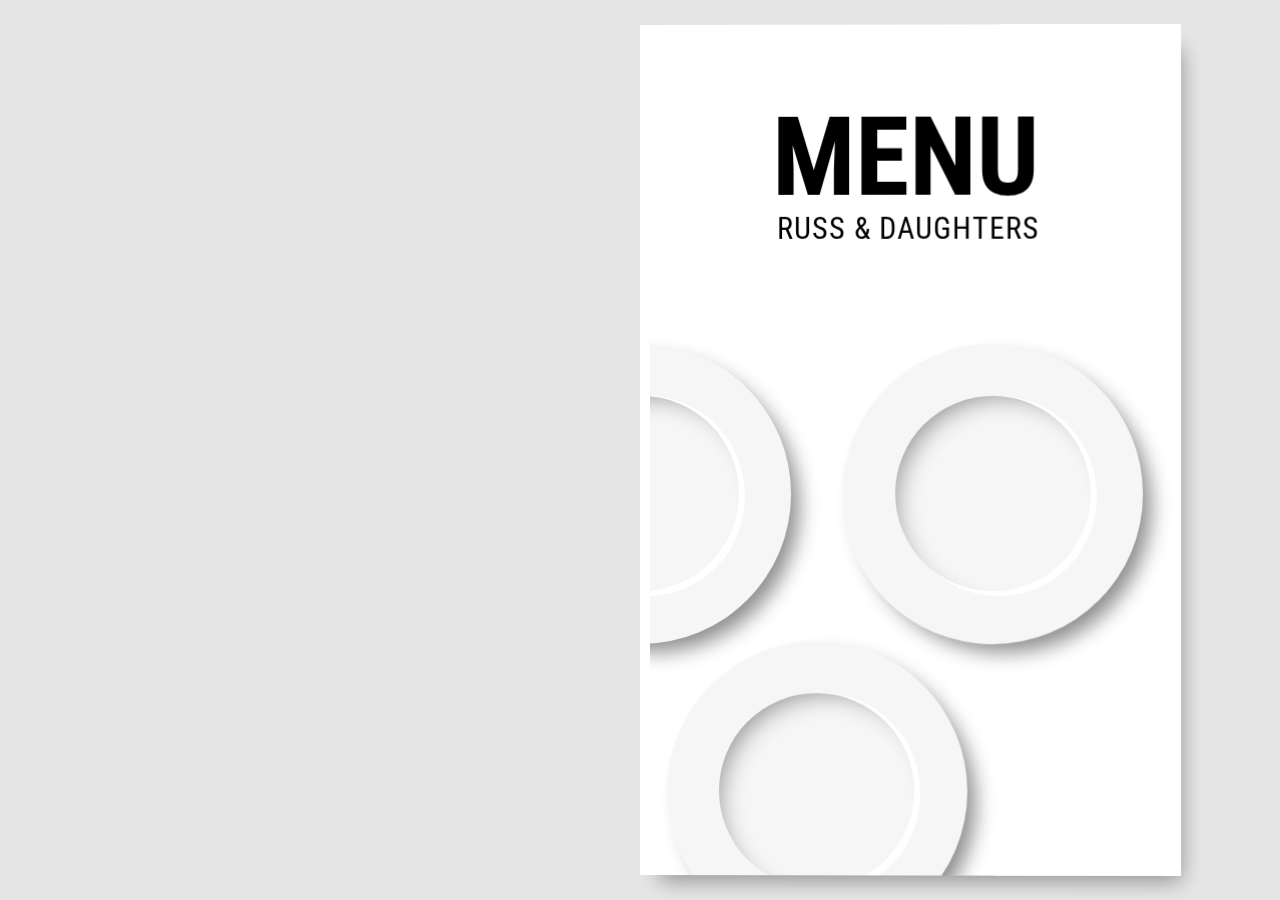
<file: menu_site_2/index.html>
<!DOCTYPE html>
<html>
<head>
	<meta charset="utf-8" />
	<title>Menu Russ & Daughters</title>
	<meta name="viewport" content="width=device-width, initial-scale=1">
	<link href="https://fonts.googleapis.com/css2?family=Roboto+Condensed:wght@300;400;700&display=swap" rel="stylesheet">
    <link rel="icon" type="image/png" href="img/plate.png"/>
    <link rel="stylesheet" href="style.css">
</head>
<body>
<main>
	<input type="radio" id="A1" name="pages">
	<input type="radio" id="A2" name="pages" checked>
    <section>
		<label for="A1">
			<section>
				<svg viewBox="0 0 56 30">
					<text x="0" y="17">Menu</text>
					<text x="1" y="26">RUSS & DAUGHTERS</text>
				</svg>

				<div>
					<div></div>
					<div></div>
				</div>

				<div>
					<div></div>
					<div></div>
				</div>

				<div>
					<div></div>
					<div></div>
				</div>
			</section>
		</label>

		<label for="A2">
			<section>
			</section>
		</label>
    </section>
 
	<input type="radio" id="B1" name="pages">
	<input type="radio" id="B2" name="pages">
    <section>
		<label for="B1">
			<section>
				<h1>
					<svg viewBox="0 0 600 220">
						<clipPath id="textContent">
							<text y="90">Russ &</text>
							<text y="180">Daughters</text>
						</clipPath>
			
						<g clip-path="url(#textContent)">
							<path d="M185.462 65.0789C193.139 65.5109 198.903 72.3368 206.398 74.0558C216.358 76.3399 227.829 71.4594 236.544 76.7945C245.183 82.0832 251.089 92.2051 252.442 102.244C253.788 112.239 248.15 121.74 243.827 130.853C240.064 138.788 236.048 147.133 228.799 152.092C221.927 156.793 212.952 156.145 204.751 157.586C198.299 158.72 191.789 158.011 185.462 159.707C176.709 162.055 169.501 169.956 160.452 169.465C151.186 168.963 142.954 163.099 135.94 157.023C128.298 150.404 120.487 142.732 118.216 132.88C115.945 123.026 120.958 113.173 123.583 103.408C126.13 93.9328 125.819 82.2049 133.485 76.0812C141.451 69.7178 153.384 73.7452 163.359 71.6338C170.972 70.0222 177.692 64.6417 185.462 65.0789Z"/>
							<path d="M191.671 166.695C195.904 177.718 210.87 183.38 212.046 195.129C213.081 205.48 207.517 220.674 197.219 222.143C183.476 224.104 174.281 197.893 161.148 202.392C145.737 207.672 151.807 243.005 135.52 243.281C121.389 243.521 129.614 216.005 124.03 203.022C121.274 196.617 115.709 192.153 111.227 186.811C105.417 179.886 91.9829 175.597 93.5512 166.695C95.2827 156.866 111.366 157.387 117.76 149.724C122.176 144.431 119.188 135.25 123.948 130.265C128.701 125.288 136.522 125.311 143.076 123.215C150.14 120.958 156.851 117.778 164.256 117.381C172.894 116.918 183.589 114.56 189.666 120.717C195.999 127.135 193.225 138.126 193.618 147.134C193.907 153.763 189.293 160.5 191.671 166.695Z"/>
							<path d="M91.5953 121.379C102.413 122.826 109.925 132.477 118.961 138.598C126.883 143.965 139.679 146.058 141.798 155.389C144.303 166.412 128.617 175.452 129.885 186.685C130.947 196.081 145.984 198.959 147.769 208.245C149.45 216.995 146.891 229.343 138.797 233.067C128.825 237.654 117.786 226.291 106.837 227.074C100.813 227.506 96.855 233.477 91.5953 236.446C82.7168 241.458 75.1583 251.138 64.9718 250.708C55.6694 250.316 44.4752 243.534 42.7372 234.387C40.6216 223.252 52.8524 214.431 56.0109 203.546C57.5315 198.306 58.5541 192.388 56.3755 187.386C50.0661 172.897 30.5228 163.389 31.6599 147.627C32.4705 136.392 50.1415 135.29 60.46 130.771C70.5159 126.367 80.7143 119.923 91.5953 121.379Z"/>
							<path d="M304.942 147.457C306.934 162.836 296.452 176.695 291.373 191.348C286.921 204.195 288.754 222.526 276.727 228.867C262.519 236.358 244.342 218.153 229.392 224.026C216.887 228.938 218.466 250.636 206.378 256.5C194.988 262.024 177.098 263.054 169.012 253.315C159.048 241.315 170.585 221.985 165.482 207.246C162.675 199.136 153.024 195.9 147.015 189.773C136.87 179.431 120.806 172.617 117.649 158.478C114.766 145.566 119.957 127.708 131.872 121.959C146.377 114.96 162.981 128.503 179.083 128.835C186.834 128.995 195.332 128.222 201.397 123.392C218.962 109.404 224.824 79.085 246.875 74.8492C262.594 71.8299 270.605 95.6778 280.602 108.178C290.344 120.36 302.939 131.987 304.942 147.457Z"/>
							<path d="M443.639 255.342C432.354 259.989 419.684 254.843 407.511 253.967C396.84 253.2 383.278 258.326 376.009 250.476C367.421 241.201 377.557 223.677 370.048 213.509C363.767 205.003 347.595 210.623 340.676 202.629C334.156 195.096 329.73 181.707 335.486 173.577C342.578 163.559 359.622 168.391 369.786 161.511C375.379 157.725 375.873 149.73 379.306 143.914C385.101 134.096 387.009 120.497 397.113 115.217C406.341 110.396 420.973 110.705 427.77 118.591C436.044 128.191 429.132 143.571 432.159 155.878C433.616 161.803 435.934 168.105 440.841 171.732C455.052 182.235 479.292 180.515 487.004 196.414C492.5 207.747 476.004 218.694 468.539 228.839C461.263 238.726 454.99 250.668 443.639 255.342Z"/>
							<path d="M245.489 88.9073C240.817 74.1197 248.691 58.6296 251.107 43.3106C253.224 29.8808 248.188 12.1594 258.908 3.79762C271.573 -6.08097 292.674 8.63306 306.355 0.216865C317.799 -6.82337 312.418 -27.9027 323.283 -35.8062C333.521 -43.2529 350.948 -47.4208 360.626 -39.2597C372.548 -29.2048 364.601 -8.14305 372.222 5.46498C376.416 12.9528 386.486 14.4364 393.482 19.4077C405.29 27.7994 422.305 31.6744 427.905 45.0348C433.02 57.2358 431.058 75.7295 420.344 83.4895C407.3 92.9359 388.568 82.5331 372.66 85.0454C365.002 86.2549 356.774 88.5138 351.655 94.3375C336.832 111.203 336.408 142.081 315.449 150.139C300.509 155.882 288.419 133.82 276.374 123.279C264.637 113.005 250.189 103.781 245.489 88.9073Z"/>
							<path d="M102.969 -14.4529C111.398 -9.93122 121.356 -10.5302 130.861 -9.45566C144.715 -7.88942 163.797 -17.8652 172.067 -6.64105C180.521 4.83246 157.013 21.9235 163.378 34.6748C172.745 53.438 215.179 52.6192 211.999 73.3481C208.956 93.1797 169.062 75.6623 154.909 89.8834C143.032 101.817 156.684 125.58 146.599 139.062C136.873 152.066 116.742 167.927 102.969 159.324C83.9472 147.444 91.7506 115.96 79.5163 97.1631C74.6603 89.7025 64.1203 88.4335 55.4672 86.3443C32.761 80.8621 0.223021 94.2892 -12.7741 74.8804C-23.0691 59.5066 5.76345 43.5657 16.953 28.8302C24.7963 18.5014 37.6486 12.5745 43.3748 0.937885C51.1553 -14.8737 38.5844 -45.3966 55.6467 -49.8031C74.9526 -54.789 85.3982 -23.8784 102.969 -14.4529Z"/>
							<path d="M187.139 182.981C182.617 191.41 183.216 201.368 182.141 210.873C180.575 224.727 190.551 243.808 179.327 252.079C167.853 260.533 150.762 237.025 138.011 243.39C119.248 252.757 120.067 295.19 99.3377 292.01C79.5061 288.968 97.0235 249.074 82.8024 234.921C70.8687 223.044 47.1058 236.695 33.6236 226.611C20.6198 216.885 4.75886 196.754 13.3613 182.981C25.2421 163.959 56.7263 171.762 75.5227 159.528C82.9833 154.672 84.2523 144.132 86.3415 135.479C91.8237 112.773 78.3966 80.2347 97.8054 67.2376C113.179 56.9426 129.12 85.7752 143.856 96.9647C154.184 104.808 160.111 117.66 171.748 123.386C187.559 131.167 218.082 118.596 222.489 135.658C227.475 154.964 196.564 165.41 187.139 182.981Z"/>
							<path d="M86.3755 134.084C81.8538 142.513 82.4528 152.471 81.3783 161.976C79.812 175.83 89.7878 194.911 78.5636 203.182C67.0901 211.636 49.9991 188.127 37.2478 194.493C18.4846 203.86 19.3034 246.293 -1.42549 243.113C-21.2571 240.071 -3.7397 200.176 -17.9608 186.023C-29.8945 174.147 -53.6574 187.798 -67.1396 177.714C-80.1434 167.988 -96.0043 147.857 -87.4019 134.084C-75.5211 115.062 -44.0369 122.865 -25.2405 110.631C-17.7799 105.775 -16.5109 95.2349 -14.4217 86.5818C-8.93945 63.8755 -22.3666 31.3375 -2.9578 18.3405C12.416 8.04539 28.3569 36.878 43.0924 48.0675C53.4212 55.9108 59.3481 68.7631 70.9847 74.4893C86.7963 82.2698 117.319 69.6989 121.726 86.7613C126.712 106.067 95.801 116.513 86.3755 134.084Z"/>
							<path d="M100.364 93.7165C108.717 95.6316 116.47 100.981 121.317 108.047C125.81 114.597 119.448 126.629 126.01 131.104C136.698 138.392 160.04 124.704 163.866 137.062C167.529 148.891 142.13 149.448 134.774 159.41C131.027 164.483 134.824 171.87 133.594 178.056C131.785 187.158 133.096 198.66 125.825 204.426C119.091 209.767 108.919 205.239 100.364 204.41C92.4142 203.639 81.9729 206.096 77.1738 199.711C71.4146 192.049 78.7546 180.389 75.526 171.364C73.6093 166.006 66.6074 164.484 62.9981 160.084C57.8563 153.817 48.1449 147.951 49.8077 140.017C51.4552 132.156 65.9008 134.221 69.8806 127.246C74.9511 118.359 67.3274 104.817 74.2103 97.2463C80.2032 90.6546 91.6809 91.7255 100.364 93.7165Z"/>
							<path d="M344.056 81.8655C349.782 83.8133 356.51 80.6195 361.913 83.3378C367.303 86.0498 368.596 93.5563 373.698 96.7785C381.891 101.953 394.207 100.042 400.297 107.58C405.962 114.594 406.805 125.552 403.811 134.056C400.803 142.599 388.653 144.604 384.44 152.622C378.903 163.158 385.264 179.326 376.058 186.87C367.697 193.721 353.962 190.044 344.056 185.716C334.686 181.623 333.031 166.508 323.18 163.768C310.122 160.135 292.239 179.059 283.35 168.828C274.693 158.865 295.343 144.766 295.203 131.567C295.102 122.083 281.665 115.84 282.687 106.41C283.68 97.2415 293.774 92.0579 300.199 85.4423C306.139 79.3266 310.706 69.502 319.203 68.8091C328.648 68.0387 335.084 78.8135 344.056 81.8655Z"/>
							<path d="M395.505 -6.64851C407.63 -13.8042 416.375 -39.0573 428.585 -32.0478C441.333 -24.7291 416.655 1.09638 427.068 11.4718C439.459 23.8179 470.631 2.08069 478.51 17.6973C485.326 31.2083 456.872 38.044 445.527 48.0598C439.761 53.1509 430.383 55.1702 427.843 62.4308C423.473 74.9174 433.582 90.2537 426.79 101.606C420.786 111.641 407.173 117.257 395.505 116.482C383.748 115.7 373.894 106.468 366.161 97.5773C359.393 89.7969 362.284 76.1068 354.502 69.342C344.176 60.3666 320.027 67.9009 316.74 54.6203C313.49 41.4901 338.779 37.4532 343.467 24.7651C347.299 14.394 331.105 -0.950418 339.798 -7.78249C349.823 -15.6614 364.32 -1.9022 377.068 -1.6427C383.516 -1.51145 389.951 -3.3706 395.505 -6.64851Z"/>
							<path d="M205.612 4.50806C220.132 -1.06696 227.589 -20.7801 243.066 -22.3285C256.699 -23.6925 276.712 -16.363 278.648 -2.79901C281.231 15.3028 246.706 27.4146 252.632 44.7128C259.587 65.0112 306.126 57.0162 306.491 78.4697C306.807 97.0823 270.562 86.2479 253.462 93.6041C245.025 97.2337 239.146 104.564 232.11 110.468C222.988 118.12 217.338 135.815 205.612 133.749C192.666 131.469 193.352 110.284 183.259 101.862C176.288 96.0451 164.194 99.9817 157.628 93.7112C151.073 87.451 151.102 77.1501 148.342 68.5163C145.369 59.2123 141.181 50.3732 140.658 40.6195C140.048 29.2407 136.941 15.1541 145.052 7.14991C153.505 -1.19236 167.982 2.46182 179.848 1.94422C188.579 1.5633 197.453 7.64087 205.612 4.50806Z"/>
							<path d="M21.3855 -12.1375C35.9056 -17.7125 43.3629 -37.4257 58.8392 -38.9741C72.4726 -40.3381 92.4855 -33.0086 94.421 -19.4446C97.0041 -1.34274 62.4793 10.7691 68.4057 28.0672C75.36 48.3656 121.9 40.3706 122.264 61.8242C122.58 80.4367 86.3358 69.6023 69.2357 76.9586C60.7986 80.5881 54.9193 87.9186 47.883 93.8219C38.7613 101.475 33.1118 119.17 21.3855 117.104C8.43934 114.823 9.1256 93.6382 -0.967742 85.2163C-7.93885 79.3996 -20.033 83.3361 -26.5989 77.0656C-33.1539 70.8055 -33.1245 60.5045 -35.8841 51.8707C-38.8579 42.5667 -43.0456 33.7277 -43.5686 23.9739C-44.1787 12.5952 -47.2851 -1.49148 -39.1745 -9.49566C-30.7213 -17.8379 -16.2442 -14.1838 -4.37906 -14.7014C4.35281 -15.0823 13.2261 -9.0047 21.3855 -12.1375Z"/>
							<path d="M368.625 155.587C379.112 162.673 373.591 180.154 373.182 192.804C372.8 204.632 372.561 217.131 366.312 227.18C360.259 236.913 349.504 242.643 339.142 247.542C330.29 251.728 320.41 251.895 310.742 253.454C302.18 254.834 293.332 259.259 285.202 256.24C277.025 253.203 276.019 239.343 267.515 237.401C251.845 233.821 230.555 253.536 220.064 241.359C210.739 230.535 236.248 217.146 237.833 202.947C239.024 192.274 228.422 183.501 227.715 172.785C226.831 159.393 221.322 139.575 233.245 133.412C247.219 126.188 262.136 146.498 277.863 146.86C287.383 147.079 294.243 132.682 303.472 135.028C313.055 137.463 312.227 155.014 321.656 157.99C336.796 162.767 355.47 146.699 368.625 155.587Z"/>
							<path d="M309.878 107.766C295.538 113.671 279.438 107.133 263.97 106.02C250.409 105.044 233.176 111.559 223.939 101.583C213.026 89.7979 225.906 67.5291 216.364 54.6084C208.383 43.8001 187.833 50.9417 179.04 40.7825C170.755 31.2107 165.131 14.1975 172.445 3.86545C181.457 -8.86409 203.115 -2.72391 216.031 -11.4669C223.138 -16.2778 223.766 -26.4373 228.128 -33.8278C235.493 -46.3031 237.917 -63.5841 250.757 -70.2928C262.482 -76.4194 281.076 -76.0266 289.713 -66.0056C300.227 -53.8066 291.443 -34.2627 295.29 -18.6241C297.142 -11.0952 300.088 -3.08738 306.323 1.52103C324.38 14.8673 355.184 12.6823 364.982 32.8857C371.967 47.2872 351.005 61.1975 341.518 74.089C332.273 86.6524 324.302 101.827 309.878 107.766Z"/>
						</g>
					</svg>
				</h1>
				<p>appetizing since 1923</p>    
			</section>
		</label>

		<label for="B2">
			<section>
				<header>
					<h2>Noshes</h2>
					<p>small dishes</p>
				</header>
			
				<article>
					<h3>Russ &amp;  Daughters Knishes</h3>
					<p>Potato, carmelized onion, mustard</p>
					<div>8</div>
				</article>
			
				<article>
					<h3>Hot Smoke/Cold Smoke</h3>
					<p>Kippered baked Salmon &amp; Scottish smoked salmon spread, waffle-cut potato chips</p>
					<div>13</div>
				</article>
			
				<article>
					<h3>Potato latkes</h3>
					<p>Salmon roe and creme fraiche</p>
					<div>13</div>
				</article>
			
				<article>
					<h3>Kasha Varnishkas</h3>
					<p>buckwheat, caramelized onion, bowtie egg noodles</p>
				</article>
			
				<article>
					<h3>Chopped liver</h3>
					<p>Matzo, pickled red onion</p>
					<div>9</div>
				</article>
			
				<article>
					<h3>Super heebster</h3>
					<p>whitefish &amp; baked salmon salad, wasabi-infused fish roe, horseradish dill cream cheese, bagel toast</p>
					<div>10</div>
				</article>
			
				<article>
					<h3>Pastrami Russ</h3>
					<p>pastrami-cured salmon, muenster cheese, sauerkraut, mustard, pickle, pretzel roll</p>
					<div>12</div>
				</article>
			
				<article>
					<h3>sours</h3>
					<p>pickled vegetables, pickles from the barrel</p>
					<div>7</div>
				</article>
			</section>
		</label>
    </section>

	<input type="radio" id="C1" name="pages">
	<input type="radio" id="C2" name="pages">
    <section>
		<label for="C1">
			<section>
				<header>
					<h2>Boards</h2>
					<p>open-faced sandwiches</p>
				</header>
			
				<article>
					<h3>the classic</h3>
					<p>gaspe nova smoked salmon, cream cheese, bagel-bialy, tomato, onion, capers</p>
					<div>16</div>
				</article>
			
				<article>
					<h3>mensch</h3>
					<p>sturgeon, butter, bagel/bialy, tomato, onion, capers</p>
					<div>22</div>
				</article>
			
				<article>
					<h3>shtetl</h3>
					<p>smoked sable, goat cream cheese, bagel-bialy, tomato, onion, capers</p>
					<div>18</div>
				</article>
			
				<article>
					<h3>yum kippered</h3>
					<p>kippered (baked) salmon, cream cheese, bagel/bialy, tomato, onion, capers</p>
					<div>16</div>
				</article>
			</section>
		</label>

		<label for="C2">
			<section>		 
				<header>
					<h2>Platters</h2>
					<p>To be shared</p>
				</header>

				<article>
					<h3>smoked fish</h3>
					<p><em>Serves 3 - 4 people</em> with cream cheese, onion, tomato, capers &amp; new potato salad and Russ &amp; daughters bread basket</p>
				</article>

				<article>
					<h3>the hattie</h3>
					<p>smoked whitefish, kippered (baked) salmon, gaspe nova smoked salmon, sable</p>
					<div>80</div>
				</article>

				<article>
					<h3>the ida</h3>
					<p>scottish smoked salmon, gaspe nova smoked salmon, pastrami-cured salmon, gravlox</p>
					<div>70</div>
				</article>

				<article>
					<h3>the anne</h3>
					<p>western nova smoked salmon, private stock sturgeon, sable, smoked brook trout, wild alaskan salmon roe</p>
					<div>90</div>
				</article>
			</section>
		</label>
    </section>

	<input type="radio" id="D1" name="pages">
	<input type="radio" id="D2" name="pages">
    <section>
		<label for="D1">
			<section>
				<header>
					<h2>Eggs</h2>
					<p>served all the time</p>
				</header>
			
				<blockquote>
					<p>"Ess gezinter hayt."</p>
					<p>Eat in good health.</p>
					<cite>— Yiddish idiom</cite>
				</blockquote>
			
				<article>
					<h3>Lox, eggs &amp; onions</h3>
					<p>with toasted shissel rye</p>
					<div>15</div>
				</article>
			
				<article>
					<h3>sturgeon, eggs &amp; onion</h3>
					<p>with toasted pumpernickel</p>
					<div>19</div>
				</article>
			
				<article>
					<h3>bella's matzo brei</h3>
					<p>matzo, egg, applesauce, sour cream</p>
					<div>12</div>
				</article>
			
				<article>
					<h3>lower sunny side</h3>
					<p>sunny side up eggs, gaspe nova smoked salmon, potato latkes</p>
					<div>16</div>
				</article>
			
				<article>
					<h3>eggs benny</h3>
					<p>poached eggs, scottish smoked salmon, sautéed spinach, hollandaise, challah</p>
					<div>18</div>
				</article>
			
				<article>
					<h3>farm egg omelette</h3>
					<p>gaspe nova smoked salmon, cream cheese</p>
					<div>15</div>
				</article>
			
				<article>
					<h3>soft scrambled eggs &amp; caviar</h3>
					<p>custard-like egg, caviar with challah</p>
					<div>180</div>
				</article>
			</section>
		</label>

		<label for="D2">
			<section>
				<h2>Soup</h2>

				<article>
					<h3>Matzo Ball</h3>
					<p>chicken, vegetables, matzo ball</p>
					<div>8</div>
				</article>
			
				<article>
					<h3>Mushroom Barley</h3>
					<p>mushrooms, barley with shissel rye bread</p>
					<div>8</div>
				</article>
			
				<article>
					<h3>Borscht</h3>
					<p>served chilled: beets, sour cream, dill with pumpernickel</p>
					<div>8</div>
				</article>
				
				<article>
					<h3>Smoked Whitefish Chowder</h3>
					<p>dill, esplette pepper, matzo</p>
					<div>10</div>
				</article>
			</section>
		</label>
    </section>

	<input type="radio" id="E1" name="pages">
	<input type="radio" id="E2" name="pages">
    <section>
		<label for="E1">
			<section>
				<h2>Salads</h2>

				<article>
					<h3>Mixed Green</h3>
					<p>greens, fennel, dill, capers, citrus dressing</p>
					<div>9</div>
				</article>

				<article>
					<h3>Chopped Salad</h3>
					<p>smoked whitefish, avocado, beets, egg, apple, mixed greens, matzo, buttermilk dressing</p>
					<div>14</div>
				</article>

				<article>
					<h3>Smoked Trout& Potato</h3>
					<p>smoked trout, watercress, caper mustard dressing</p>
					<div>14</div>
				</article>
			</section>
		</label>

		<label for="E2">
			<section>
				<h2>Sweet</h2>

				<blockquote>
					<p>"A moltsayt on a tsimes iz via a mayse on a moshl."</p>
					<p>A meal without a sweet dish is like a story without a moral.</p>
					<cite>— Yiddish idiom</cite>
				</blockquote>
			
				<article>
					<h3>blintzes</h3>
					<p>fruit compote, sour cream</p>
					<div>8</div>
				</article>
			
				<article>
					<h3>babka french toast</h3>
					<p>chocolate babka, sour cream, berries</p>
					<div>10</div>
				</article>
			
				<article>
					<h3>noodle kugel</h3>
					<p>farmer cheese, raisins, egg noodles</p>
					<div>7</div>
				</article>
			
				<article>
					<h3>challah bread pudding</h3>
					<p>dried apricots, caramel sauce</p>
					<div>9</div>
				</article>
			
				<article>
					<h3>halvah ice cream</h3>
					<p>halvah, sesame, salted caramel</p>
					<div>8</div>
				</article>
			
				<article>
					<h3>grandpa's grapefruit</h3>
					<p>grapefruit, white germ, maple syrup</p>
					<div>6</div>
				</article>
			
				<article>
					<h3>baked farmer cheese</h3>
					<p>blueberry, walnut &amp; honey with pumpernickel</p>
					<div>7</div>
				</article>
			
				<article>
					<h3>cookie plate</h3>
					<p>Russ &amp; daughters cookies &amp; sweets</p>
					<div>8</div>
				</article>
			</section>
		</label>
    </section>

	<input type="radio" id="F1" name="pages">
	<input type="radio" id="F2" name="pages">
    <section>
		<label for="F1">
			<section>
			</section>
		</label>

		<label for="F2">
			<section>
				<div></div>
			</section>
		</label>
    </section>
</main>
</body>
</html>
</file>
<file: menu_site_2/style.css>
* {
    margin: 0;
    padding: 0;
    box-sizing: border-box;
	transform-style: preserve-3d;

}

:root {
    --background-color: #E5E5E5;
    --background-color-paper: #FFF;
    --text-color: #000;
    --theme-color: #FFF;
    --font-light: 300;
    --font-regular: 400;
    --font-bold: 700;
}

body {
    background-color: var(--background-color);
    color: var(--text-color);
    font-family: 'Roboto Condensed';
}

main {
    padding-left: 50vw;
    height: 100vh;
    width: 100vw;
    perspective-origin: center center;
	transform-style: preserve-3d;
}

article {
    margin-bottom: 10px;
    padding-bottom: 10px;
    position: relative;
    border-bottom: 1px solid lightgrey;
}


/* typografie */
h1,
h2,
h3,
main > section:first-of-type section:first-of-type text {
    text-transform: uppercase;
    font-weight: var(--font-bold);
}

h1 {
    font-size: 2em;
    text-align: center;
}

h1 text {
    font-size: 3em;
}

h1 path {
    animation: sizeBlobs 8s cubic-bezier(0.455, 0.030, 0.515, 0.955) infinite;
    transform-origin: 50% 50%;
    transform-box: fill-box;
    fill: var(--text-color);
}

h1 svg {
    max-width: 600px;
    width: 100%;
}

h2 {
    font-size: 2.5em;
    text-align: center;
}

h3 {
    font-size: 1.2em;
    width: 80%;
    margin-bottom: 3px;
    max-width: 300px;
}

section article:first-of-type h3 {
    margin-top: 40px;
}

p {
    font-weight: var(--font-light);
}

h2 + p {
    text-align: center;
    text-transform: uppercase;
}

section article p {
    max-width: 350px;
    width: 80%;
    font-weight: 200;
}

text {
    fill: var(--text-color);
}

main > section:first-of-type section:first-of-type text {
    font-size: 1.4em;
}

main > section:first-of-type section:first-of-type text:nth-of-type(2) {
    font-size: 0.38em;
    font-weight: var(--font-regular);
    letter-spacing: 0.2px;
}

blockquote {
    margin: 20px auto;
    width: 100%;
    text-align: center;
}

article > div {
    font-size: 1.5em;
    font-weight: var(--font-bold);
    float: right;
    margin-top: -35px;
}

main > section:first-of-type section:first-of-type svg {
    width: 60%;
    margin: 10% auto 0;
}

/* gehele a4 */
main > section {
	position: absolute;
	transform-origin: left center;
	transform: perspective(150em) rotatey(var(--angleRight));
	transform-style: preserve-3d;
	transition: 1s transform;
}

/* alle pagina's */
main > section label {
	width: 60vmin;
    height: 90vmin;
    max-width: 45vw;
    margin-top: 5vmin;
	backface-visibility: hidden;
	display: flex;
    overflow: auto;
    max-width: 550px;
    background-color: var(--background-color-paper);
    border-left: 1px solid var(--background-color);
    border-right: 1px solid var(--background-color);
}

/* content van paginas */
section > label section {
    width: 100%;
    padding: 40px;
    position: relative;
    backface-visibility: hidden;
}

/* alle rechter kanten */
main > section label:first-child {
	transform-origin: left center;
}

/* alle linker pagina's */
main > section label:last-child {
	position: absolute;
	left: 0; 
    top: 0;
	transform: rotatey(180deg);
}

/* kaft */
main > section:first-of-type label,
main > section:last-of-type label {
    text-align: center;
    overflow: hidden;
    border: 0;
    transition: 0.5s;
    -webkit-box-shadow: 10px 10px 30px 0px rgba(0,0,0,0.2); 
    box-shadow: 10px 15px 20px -10px rgba(0,0,0,0.2);
}

main > section:first-of-type label:first-of-type:hover {
    transform: rotatey(-30deg);
}

/* borden op kaft */
main > section:first-of-type label:first-of-type section > div {
    width: 34vmin;
    height: 34vmin;
    max-width: 300px;
    max-height: 300px;
    background-color: #F6F6F6;
    border-radius: 100%;
    position: absolute;
    -webkit-box-shadow: 12px 12px 20px -4px rgba(0,0,0,0.45); 
    box-shadow: 12px 12px 20px -4px rgba(0,0,0,0.45);
    pointer-events: none;
}

/* bord 1 */
main > section:first-of-type section:first-of-type > div:nth-of-type(1) {
    margin-top: 15%;
    margin-left: 30%;
}

/* bord 2 */
main > section:first-of-type section:first-of-type > div:nth-of-type(2) {
    margin-top: 15%;
    margin-left: -35%;
}

/* bord 3 */
main > section:first-of-type section:first-of-type > div:nth-of-type(3) {
    margin-top: 70%;
    margin-left: -2.5%;
}

/* binnen rondje bord */
main > section:first-of-type section:first-of-type > div > div {
    position: absolute;
    background-color: #F6F6F6;
    top: 17.5%;
    left: 17.5%;
    width: 65%;
    height: 65%;
    border-radius: 100%;
}

main > section:first-of-type section:first-of-type > div > div:nth-of-type(1) {
    top: 17.5%;
    left: 19.5%;
    height: 66.5%;
    background-color: #FFF;
}

main > section:first-of-type section:first-of-type > div > div:nth-of-type(2) {
    -webkit-box-shadow: inset 12px 12px 25px -12px #929292; 
    box-shadow: inset 12px 12px 25px -12px #929292;
}

input[type='radio'] {
    position: absolute;
    opacity: 0;
}

section > article:last-of-type {
    padding-bottom: 70px;
    border-bottom: 1px solid var(--background-color-paper);
}

/* rotatie */
input:checked + input + section ~ section,
input:checked + section ~ section,
input:checked + section {
	transform: perspective(200em) rotatey(var(--angleLeft));
}

main > section:nth-of-type(1) {
	--angleLeft: -0.7deg;
	--angleRight: -180deg;
}

main > section:nth-of-type(2) {
	--angleLeft: -0.6deg;
	--angleRight: -179.9deg;
}

main > section:nth-of-type(3) {
	--angleLeft: -0.5deg;
	--angleRight: -179.8deg;
}

main > section:nth-of-type(4) {
	--angleLeft: -0.4deg;
	--angleRight: -179.7deg;
}

main > section:nth-of-type(5) {
	--angleLeft: -0.3deg;
	--angleRight: -179.6deg;
}

main > section:nth-of-type(6) {
	--angleLeft: -0.2deg;
	--angleRight: -179.5deg;
}

body::-webkit-scrollbar,
main > section label::-webkit-scrollbar {
    display: none;
}

body,
main > section label {
    -ms-overflow-style: none;
    scrollbar-width: none;
}

@keyframes sizeBlobs {
    0%{ transform: scale(0); }
    20%, 70% { transform: scale(1); }
    90%, 100%{ transform: scale(0);}
}

@media (orientation: portrait) {
    main > section label {
        width: 45vmin;
        height: 70vmin;
    }

    /* borden op kaft */
    main > section:first-of-type label:first-of-type section > div {
        width: 25vmin;
        height: 25vmin;
    }
}

@media only screen and (max-width: 900px) and (orientation: portrait) {
    main {
        height: 100vw;
        transform: rotate(90deg);
        padding-left: 50vh;
    }

    h2 {
        font-size: 2em;
    }

    h3 {
        font-size: 1.1em;
    }

    /* alle pagina's */
    main > section label {
        width: 45vh;
        height: 95vw;
        margin-top: 5vw;
    }

    /* content van paginas */
    section > label section {
        width: 100%;
        padding: 5vh;
    }

    /* borden op kaft */
    main > section:first-of-type label:first-of-type section > div {
        width: 24vh;
        height: 24vh;
    }

    /* bord 1 */
    main > section:first-of-type section:first-of-type > div:nth-of-type(1) {
        margin-top: 15%;
        margin-left: 25%;
    }
}

@media only screen and (max-width: 900px) and (orientation: landscape) {
    main > section label {
        width: 45vw;
        height: 95vh;
        margin-top: 5vh;
    }

    section > label section {
        padding: 6vw 5vw;
    }

    /* borden op kaft */
    main > section:first-of-type label:first-of-type section > div {
        width: 24vw;
        height: 24vw;
    }
}

@media only screen and (min-width: 1000px) {
    main > section label {
        height: 850px;
    }

    main > section label {
        overflow: inherit;
    }
}

@media only screen and (min-height: 900px) and (min-width: 1000px) {
    main > section label {
        margin-top: calc((100vh - 850px) / 2);
    }
}

@media (prefers-color-scheme: dark) {
    :root {
        --background-color: #262626;
        --background-color-paper: #404040;
        --text-color: #FFF;
        --theme-color: #000;
    }
}

@media print {
    html,
    body,
    main,
    main > section,
    main > section label {
        height: 100%;
    }
    
    h2 {
        font-size: 2em;
        text-align: center;
    }
    
    h3 {
        font-size: 1em;
        margin-bottom: 3px;
    }
    
    section article:first-of-type h3 {
        margin-top: 20px;
    }

    p {
        font-size: 0.9em;
    }

    main > section:first-of-type label,
    main > section:last-of-type label,
    main > section label {
        border: 1px solid var(--background-color);
    }

    main > section {
        position: relative;
    }

    main > section:first-of-type label,
    main > section:last-of-type label {
        box-shadow: none;
    }

    main > section > label {
        margin-top: 0;
    }

    main > section label {
        position: relative;
        transform: rotateY(180deg)
    }

    input:checked + input + section ~ section,
    input:checked + section ~ section,
    input:checked + section {
        transform: rotateY(180deg);
    }

    main > section:nth-of-type(6) label:first-of-type {
       display: none;
    }

    @keyframes sizeBlobs {
        0%, 100%{ transform: scale(1); }
    }
}
</file>
